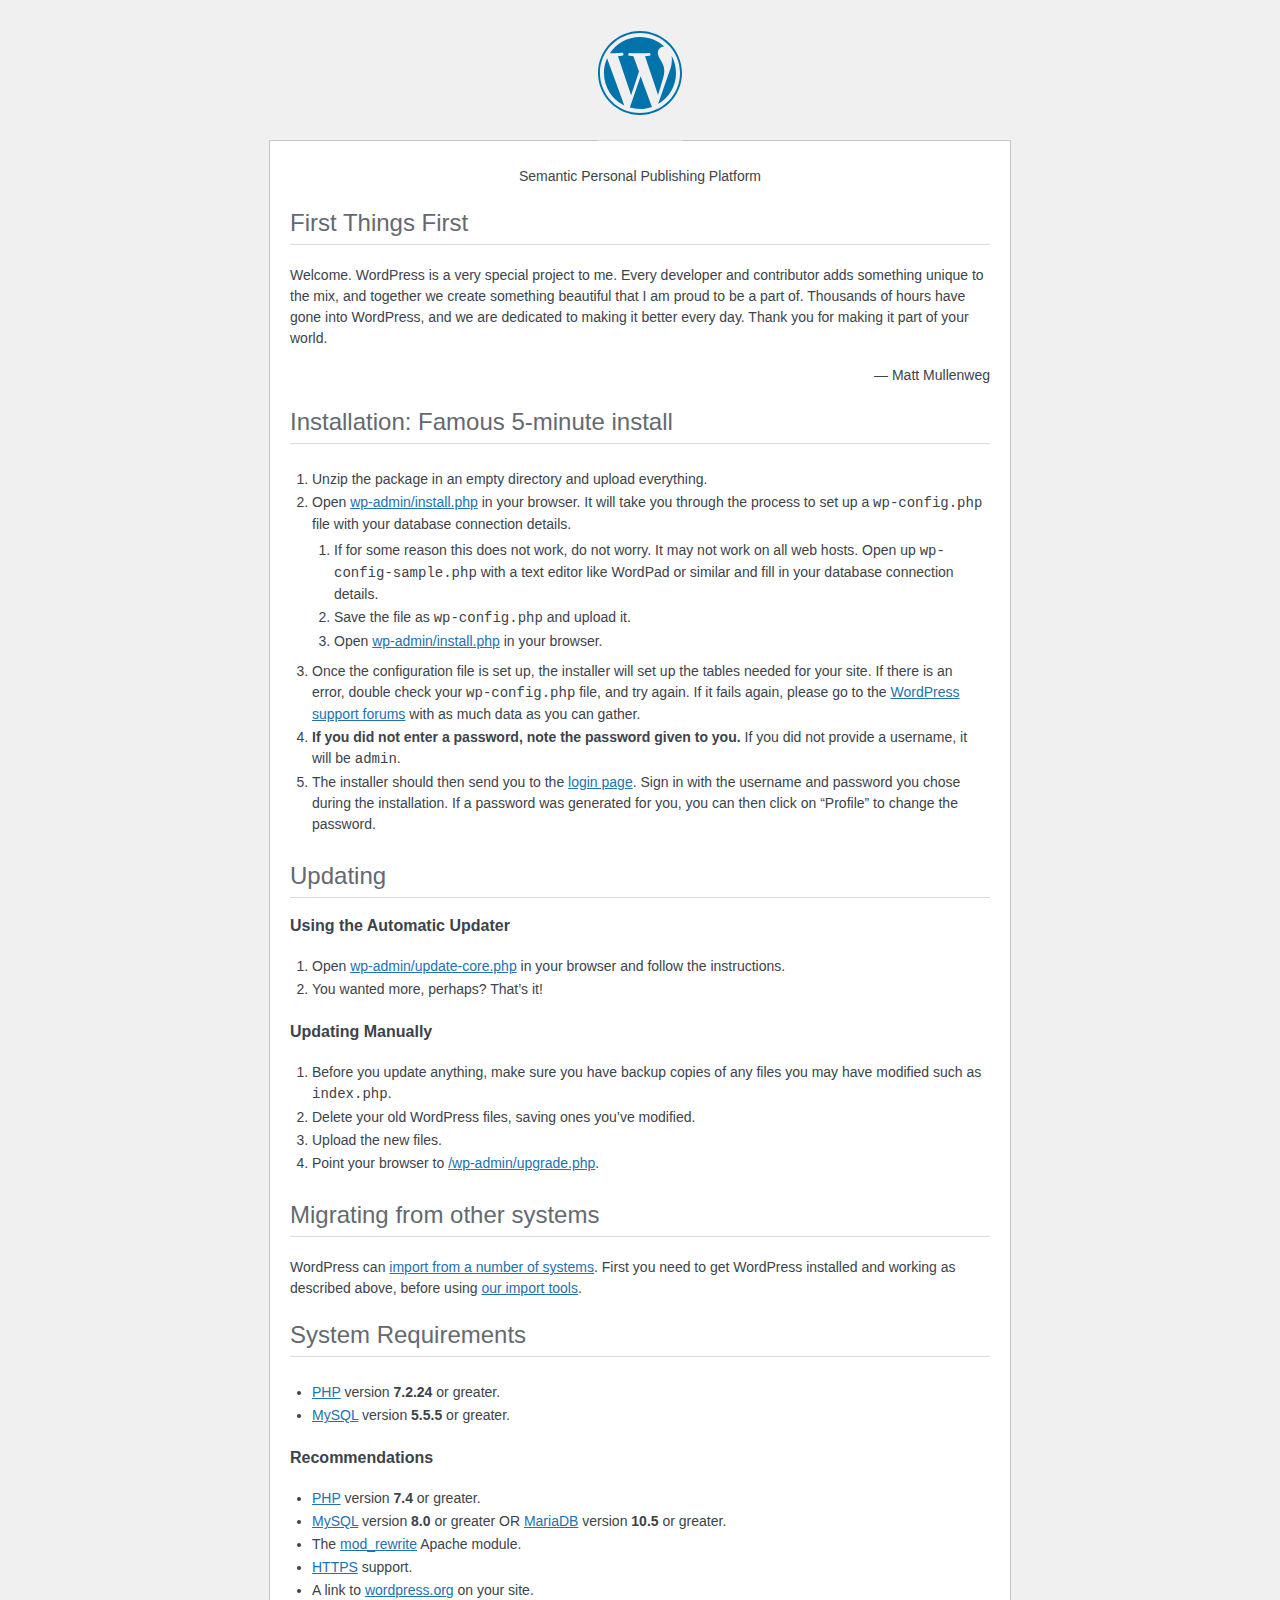
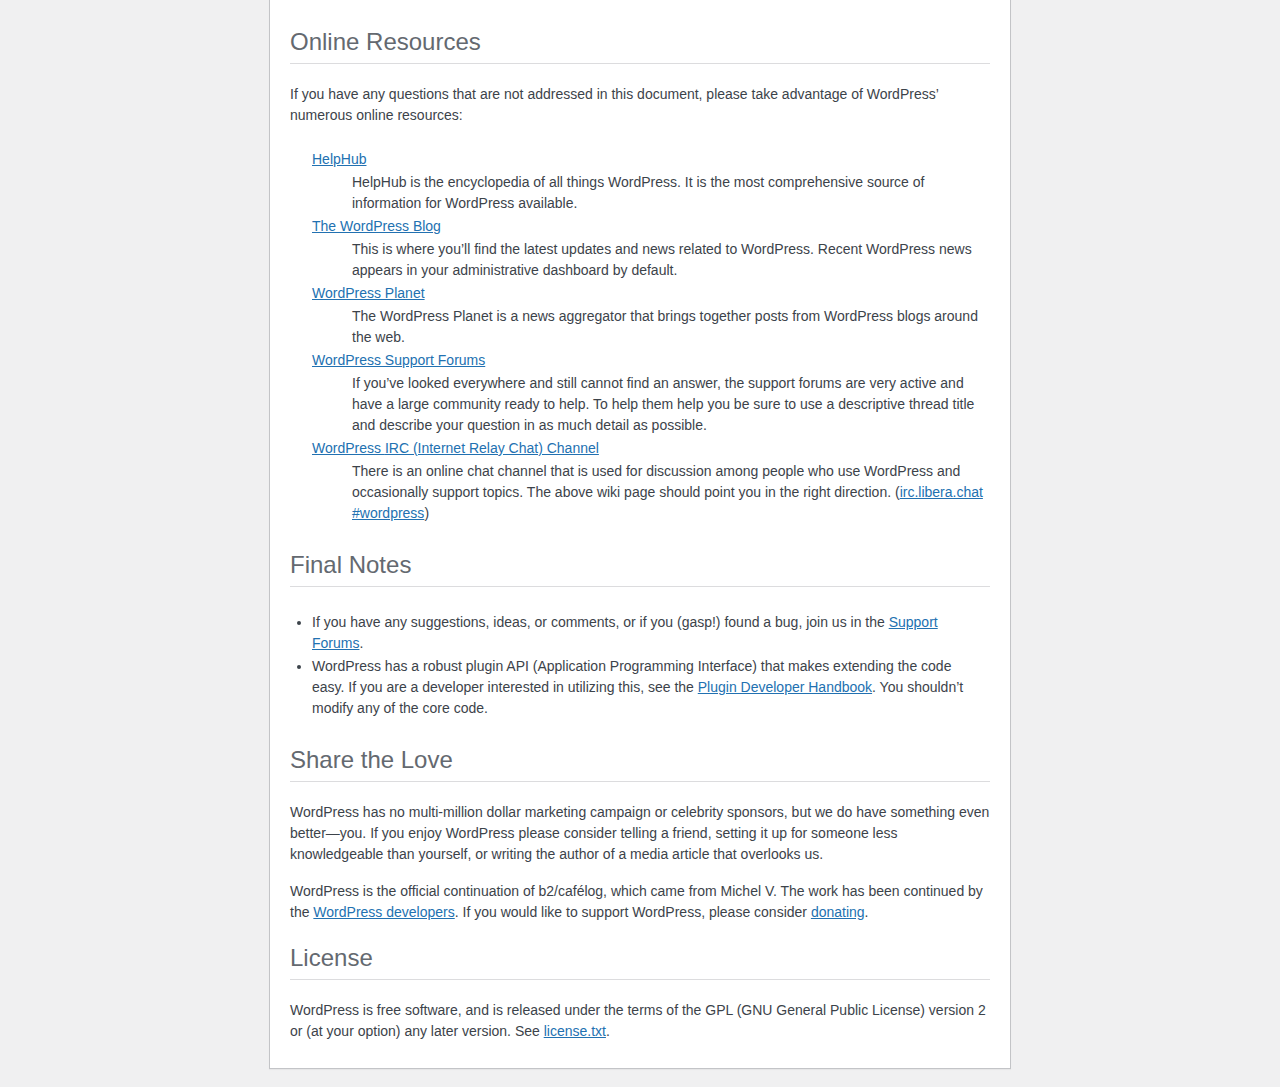
<file: wp_data/readme.html>
<!DOCTYPE html>
<html lang="en">
<head>
	<meta name="viewport" content="width=device-width" />
	<meta http-equiv="Content-Type" content="text/html; charset=utf-8" />
	<meta name="robots" content="noindex,nofollow" />
	<title>WordPress &#8250; ReadMe</title>
	<link rel="stylesheet" href="wp-admin/css/install.css?ver=20100228" type="text/css" />
</head>
<body>
<h1 id="logo">
	<a href="https://wordpress.org/"><img alt="WordPress" src="wp-admin/images/wordpress-logo.png" /></a>
</h1>
<p style="text-align: center">Semantic Personal Publishing Platform</p>

<h2>First Things First</h2>
<p>Welcome. WordPress is a very special project to me. Every developer and contributor adds something unique to the mix, and together we create something beautiful that I am proud to be a part of. Thousands of hours have gone into WordPress, and we are dedicated to making it better every day. Thank you for making it part of your world.</p>
<p style="text-align: right">&#8212; Matt Mullenweg</p>

<h2>Installation: Famous 5-minute install</h2>
<ol>
	<li>Unzip the package in an empty directory and upload everything.</li>
	<li>Open <span class="file"><a href="wp-admin/install.php">wp-admin/install.php</a></span> in your browser. It will take you through the process to set up a <code>wp-config.php</code> file with your database connection details.
		<ol>
			<li>If for some reason this does not work, do not worry. It may not work on all web hosts. Open up <code>wp-config-sample.php</code> with a text editor like WordPad or similar and fill in your database connection details.</li>
			<li>Save the file as <code>wp-config.php</code> and upload it.</li>
			<li>Open <span class="file"><a href="wp-admin/install.php">wp-admin/install.php</a></span> in your browser.</li>
		</ol>
	</li>
	<li>Once the configuration file is set up, the installer will set up the tables needed for your site. If there is an error, double check your <code>wp-config.php</code> file, and try again. If it fails again, please go to the <a href="https://wordpress.org/support/forums/">WordPress support forums</a> with as much data as you can gather.</li>
	<li><strong>If you did not enter a password, note the password given to you.</strong> If you did not provide a username, it will be <code>admin</code>.</li>
	<li>The installer should then send you to the <a href="wp-login.php">login page</a>. Sign in with the username and password you chose during the installation. If a password was generated for you, you can then click on &#8220;Profile&#8221; to change the password.</li>
</ol>

<h2>Updating</h2>
<h3>Using the Automatic Updater</h3>
<ol>
	<li>Open <span class="file"><a href="wp-admin/update-core.php">wp-admin/update-core.php</a></span> in your browser and follow the instructions.</li>
	<li>You wanted more, perhaps? That&#8217;s it!</li>
</ol>

<h3>Updating Manually</h3>
<ol>
	<li>Before you update anything, make sure you have backup copies of any files you may have modified such as <code>index.php</code>.</li>
	<li>Delete your old WordPress files, saving ones you&#8217;ve modified.</li>
	<li>Upload the new files.</li>
	<li>Point your browser to <span class="file"><a href="wp-admin/upgrade.php">/wp-admin/upgrade.php</a>.</span></li>
</ol>

<h2>Migrating from other systems</h2>
<p>WordPress can <a href="https://developer.wordpress.org/advanced-administration/wordpress/import/">import from a number of systems</a>. First you need to get WordPress installed and working as described above, before using <a href="wp-admin/import.php">our import tools</a>.</p>

<h2>System Requirements</h2>
<ul>
	<li><a href="https://www.php.net/">PHP</a> version <strong>7.2.24</strong> or greater.</li>
	<li><a href="https://www.mysql.com/">MySQL</a> version <strong>5.5.5</strong> or greater.</li>
</ul>

<h3>Recommendations</h3>
<ul>
	<li><a href="https://www.php.net/">PHP</a> version <strong>7.4</strong> or greater.</li>
	<li><a href="https://www.mysql.com/">MySQL</a> version <strong>8.0</strong> or greater OR <a href="https://mariadb.org/">MariaDB</a> version <strong>10.5</strong> or greater.</li>
	<li>The <a href="https://httpd.apache.org/docs/2.2/mod/mod_rewrite.html">mod_rewrite</a> Apache module.</li>
	<li><a href="https://wordpress.org/news/2016/12/moving-toward-ssl/">HTTPS</a> support.</li>
	<li>A link to <a href="https://wordpress.org/">wordpress.org</a> on your site.</li>
</ul>

<h2>Online Resources</h2>
<p>If you have any questions that are not addressed in this document, please take advantage of WordPress&#8217; numerous online resources:</p>
<dl>
	<dt><a href="https://wordpress.org/documentation/">HelpHub</a></dt>
		<dd>HelpHub is the encyclopedia of all things WordPress. It is the most comprehensive source of information for WordPress available.</dd>
	<dt><a href="https://wordpress.org/news/">The WordPress Blog</a></dt>
		<dd>This is where you&#8217;ll find the latest updates and news related to WordPress. Recent WordPress news appears in your administrative dashboard by default.</dd>
	<dt><a href="https://planet.wordpress.org/">WordPress Planet</a></dt>
		<dd>The WordPress Planet is a news aggregator that brings together posts from WordPress blogs around the web.</dd>
	<dt><a href="https://wordpress.org/support/forums/">WordPress Support Forums</a></dt>
		<dd>If you&#8217;ve looked everywhere and still cannot find an answer, the support forums are very active and have a large community ready to help. To help them help you be sure to use a descriptive thread title and describe your question in as much detail as possible.</dd>
	<dt><a href="https://make.wordpress.org/support/handbook/appendix/other-support-locations/introduction-to-irc/">WordPress <abbr>IRC</abbr> (Internet Relay Chat) Channel</a></dt>
		<dd>There is an online chat channel that is used for discussion among people who use WordPress and occasionally support topics. The above wiki page should point you in the right direction. (<a href="https://web.libera.chat/#wordpress">irc.libera.chat #wordpress</a>)</dd>
</dl>

<h2>Final Notes</h2>
<ul>
	<li>If you have any suggestions, ideas, or comments, or if you (gasp!) found a bug, join us in the <a href="https://wordpress.org/support/forums/">Support Forums</a>.</li>
	<li>WordPress has a robust plugin <abbr>API</abbr> (Application Programming Interface) that makes extending the code easy. If you are a developer interested in utilizing this, see the <a href="https://developer.wordpress.org/plugins/">Plugin Developer Handbook</a>. You shouldn&#8217;t modify any of the core code.</li>
</ul>

<h2>Share the Love</h2>
<p>WordPress has no multi-million dollar marketing campaign or celebrity sponsors, but we do have something even better&#8212;you. If you enjoy WordPress please consider telling a friend, setting it up for someone less knowledgeable than yourself, or writing the author of a media article that overlooks us.</p>

<p>WordPress is the official continuation of b2/caf&#233;log, which came from Michel V. The work has been continued by the <a href="https://wordpress.org/about/">WordPress developers</a>. If you would like to support WordPress, please consider <a href="https://wordpress.org/donate/">donating</a>.</p>

<h2>License</h2>
<p>WordPress is free software, and is released under the terms of the <abbr>GPL</abbr> (GNU General Public License) version 2 or (at your option) any later version. See <a href="license.txt">license.txt</a>.</p>

</body>
</html>
</file>
<file: wp_data/wp-admin/css/install.css>
html {
	background: #f0f0f1;
	margin: 0 20px;
}

body {
	background: #fff;
	border: 1px solid #c3c4c7;
	color: #3c434a;
	font-family: -apple-system, BlinkMacSystemFont, "Segoe UI", Roboto, Oxygen-Sans, Ubuntu, Cantarell, "Helvetica Neue", sans-serif;
	margin: 140px auto 25px;
	padding: 20px 20px 10px;
	max-width: 700px;
	-webkit-font-smoothing: subpixel-antialiased;
	box-shadow: 0 1px 1px rgba(0, 0, 0, 0.04);
}

a {
	color: #2271b1;
}

a:hover,
a:active {
	color: #135e96;
}

a:focus {
	color: #043959;
	box-shadow: 0 0 0 2px #2271b1;
	/* Only visible in Windows High Contrast mode */
	outline: 2px solid transparent;
}

h1, h2 {
	border-bottom: 1px solid #dcdcde;
	clear: both;
	color: #646970;
	font-size: 24px;
	padding: 0 0 7px;
	font-weight: 400;
}

h3 {
	font-size: 16px;
}

p, li, dd, dt {
	padding-bottom: 2px;
	font-size: 14px;
	line-height: 1.5;
}

code, .code {
	font-family: Consolas, Monaco, monospace;
}

ul, ol, dl {
	padding: 5px 5px 5px 22px;
}

a img {
	border: 0
}
abbr {
	border: 0;
	font-variant: normal;
}

fieldset {
	border: 0;
	padding: 0;
	margin: 0;
}

#logo {
	margin: -130px auto 25px;
	padding: 0 0 25px;
	width: 84px;
	height: 84px;
	overflow: hidden;
	background-image: url(../images/w-logo-blue.png?ver=20131202);
	background-image: none, url(../images/wordpress-logo.svg?ver=20131107);
	background-size: 84px;
	background-position: center top;
	background-repeat: no-repeat;
	color: #3c434a; /* same as login.css */
	font-size: 20px;
	font-weight: 400;
	line-height: 1.3em;
	text-decoration: none;
	text-align: center;
	text-indent: -9999px;
	outline: none;
}

.step {
	margin: 20px 0 15px;
}
.step, th {
	text-align: left;
	padding: 0;
}
.language-chooser.wp-core-ui .step .button.button-large {
	font-size: 14px;
}
textarea {
	border: 1px solid #dcdcde;
	font-family: -apple-system, BlinkMacSystemFont, "Segoe UI", Roboto, Oxygen-Sans, Ubuntu, Cantarell, "Helvetica Neue", sans-serif;
	width: 100%;
	box-sizing: border-box;
}

.form-table {
	border-collapse: collapse;
	margin-top: 1em;
	width: 100%;
}

.form-table td {
	margin-bottom: 9px;
	padding: 10px 20px 10px 0;
	font-size: 14px;
	vertical-align: top
}

.form-table th {
	font-size: 14px;
	text-align: left;
	padding: 10px 20px 10px 0;
	width: 115px;
	vertical-align: top;
}

.form-table code {
	line-height: 1.28571428;
	font-size: 14px;
}

.form-table p {
	margin: 4px 0 0;
	font-size: 11px;
}

.form-table .setup-description {
	margin: 4px 0 0;
	line-height: 1.6;
}

.form-table input {
	line-height: 1.33333333;
	font-size: 15px;
	padding: 3px 5px;
}

.wp-pwd {
	margin-top: 0;
}

.form-table .wp-pwd {
	display: flex;
	column-gap: 4px;
}

.form-table .password-input-wrapper {
	width: 100%;
}

input,
submit {
	font-family: -apple-system, BlinkMacSystemFont, "Segoe UI", Roboto, Oxygen-Sans, Ubuntu, Cantarell, "Helvetica Neue", sans-serif;
}

.form-table input[type=text],
.form-table input[type=email],
.form-table input[type=url],
.form-table input[type=password],
#pass-strength-result {
	width: 100%;
}

.form-table th p {
	font-weight: 400;
}

.form-table.install-success th,
.form-table.install-success td {
	vertical-align: middle;
	padding: 16px 20px 16px 0;
}

.form-table.install-success td p {
	margin: 0;
	font-size: 14px;
}

.form-table.install-success td code {
	margin: 0;
	font-size: 18px;
}

#error-page {
	margin-top: 50px;
}

#error-page p {
	font-size: 14px;
	line-height: 1.28571428;
	margin: 25px 0 20px;
}

#error-page code, .code {
	font-family: Consolas, Monaco, monospace;
}

.message {
	border-left: 4px solid #d63638;
	padding: .7em .6em;
	background-color: #fcf0f1;
}

/* rtl:ignore */
#dbname,
#uname,
#pwd,
#dbhost,
#prefix,
#user_login,
#admin_email,
#pass1,
#pass2 {
	direction: ltr;
}


/* localization */
body.rtl,
.rtl textarea,
.rtl input,
.rtl submit {
	font-family: Tahoma, sans-serif;
}

:lang(he-il) body.rtl,
:lang(he-il) .rtl textarea,
:lang(he-il) .rtl input,
:lang(he-il) .rtl submit {
	font-family: Arial, sans-serif;
}

@media only screen and (max-width: 799px) {
	body {
		margin-top: 115px;
	}
	#logo a {
		margin: -125px auto 30px;
	}
}

@media screen and (max-width: 782px) {

	.form-table {
		margin-top: 0;
	}

	.form-table th,
	.form-table td {
		display: block;
		width: auto;
		vertical-align: middle;
	}

	.form-table th {
		padding: 20px 0 0;
	}

	.form-table td {
		padding: 5px 0;
		border: 0;
		margin: 0;
	}

	textarea,
	input {
		font-size: 16px;
	}

	.form-table td input[type="text"],
	.form-table td input[type="email"],
	.form-table td input[type="url"],
	.form-table td input[type="password"],
	.form-table td select,
	.form-table td textarea,
	.form-table span.description {
		width: 100%;
		font-size: 16px;
		line-height: 1.5;
		padding: 7px 10px;
		display: block;
		max-width: none;
		box-sizing: border-box;
	}

	#pwd {
		padding-right: 2.5rem;
	}

	.wp-pwd #pass1 {
		padding-right: 50px;
	}

	.wp-pwd .button.wp-hide-pw {
		right: 0;
	}

	#pass-strength-result {
		width: 100%;
	}
}

body.language-chooser {
	max-width: 300px;
}

.language-chooser select {
	padding: 8px;
	width: 100%;
	display: block;
	border: 1px solid #dcdcde;
	background: #fff;
	color: #2c3338;
	font-size: 16px;
	font-family: Arial, sans-serif;
	font-weight: 400;
}

.language-chooser select:focus {
	color: #2c3338;
}

.language-chooser select option:hover,
.language-chooser select option:focus {
	color: #0a4b78;
}

.language-chooser .step {
	text-align: right;
}

.screen-reader-input,
.screen-reader-text {
	border: 0;
	clip-path: inset(50%);
	height: 1px;
	margin: -1px;
	overflow: hidden;
	padding: 0;
	position: absolute;
	width: 1px;
	word-wrap: normal !important;
}

.spinner {
	background: url(../images/spinner.gif) no-repeat;
	background-size: 20px 20px;
	visibility: hidden;
	opacity: 0.7;
	filter: alpha(opacity=70);
	width: 20px;
	height: 20px;
	margin: 2px 5px 0;
}

.step .spinner {
	display: inline-block;
	vertical-align: middle;
	margin-right: 15px;
}

.button.hide-if-no-js,
.hide-if-no-js {
	display: none;
}

/**
 * HiDPI Displays
 */
@media print,
  (min-resolution: 120dpi) {

	.spinner {
		background-image: url(../images/spinner-2x.gif);
	}

}
</file>
